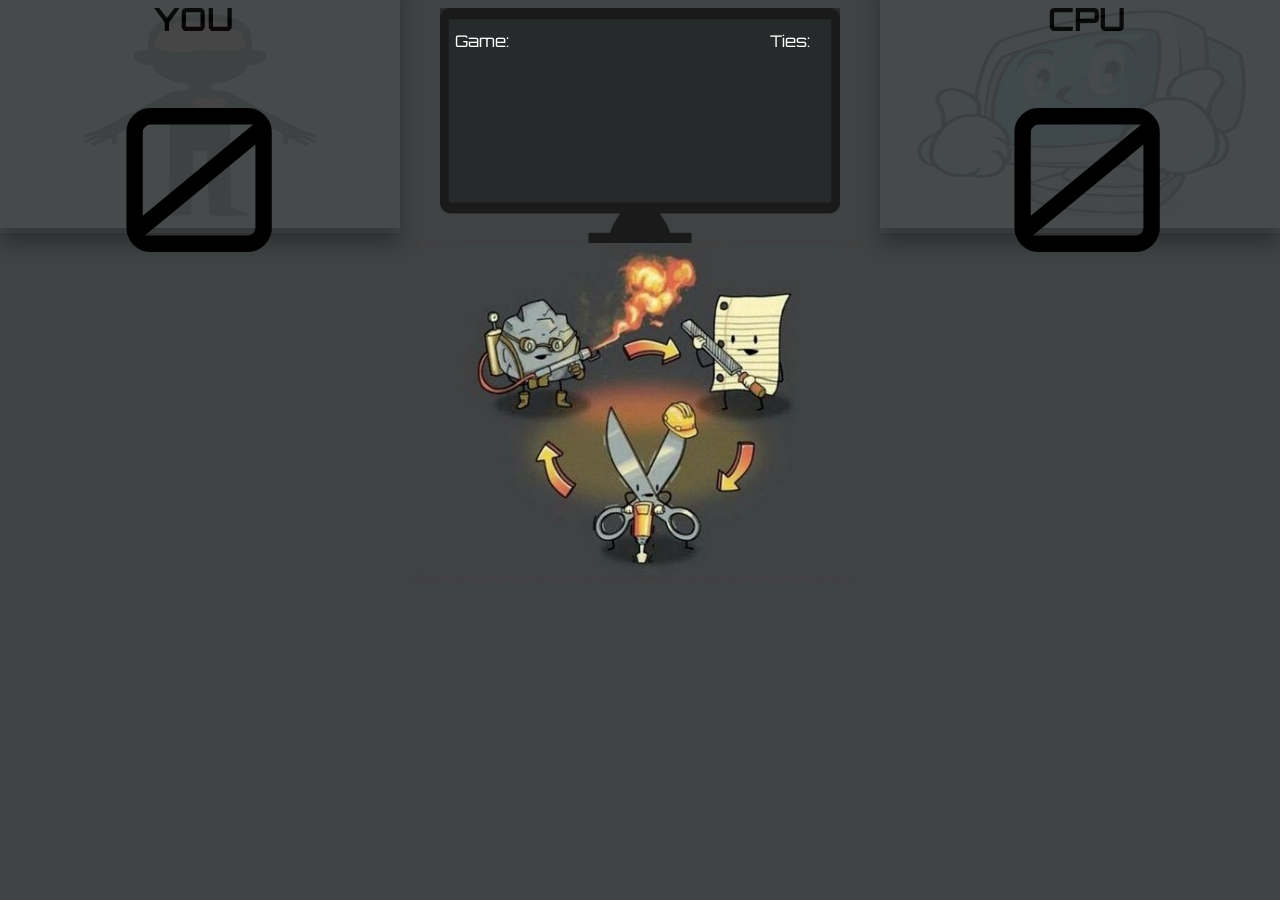
<file: index.html>
<!DOCTYPE html>
<html lang="en" dir="ltr">
  <head>
    <meta charset="utf-8">
    <title></title>
    <link href="https://fonts.googleapis.com/css?family=Orbitron" rel="stylesheet">

    <style media="screen">
      @import "stylebuttons.css";
    </style>

  </head>
  <body  style="background-size: 99%">

    <div class="human">
      <h1 class="htext">YOU</h1>
      <br>
      <h1 class="htext"></h1>
      <img class="hcimag" src="h.jpg" alt="">
      <p class="hscore" id="hscore"></p>
    </div>

    <div class="cpu">
      <h1 class="ctext">CPU</h1>
      <br>
      <h1 class="ctext"></h1>
      <img class="hcimag" src="c.jpg" alt="">
      <p class="cscore" id="cscore"></p>
    </div>

    <div class="tv">
      <img class="imgtv" src="television.png" alt="">
      <p class="board" id="games">Game:</p>
      <p class="tie" id="tie">Ties:</p>
      <p id="result"></p>
    </div>

    <div class="butt">
      <div class="bt1">
        <button class="rock" type="button" name="rock" id="rockChoise">Rock</button>
      </div>
      <div class="bt2">
        <button class="paper" type="button" name="paper" id="paperChoise">Paper</button>
      </div>
      <div class="bt3">
        <button class="scissors" type="button" name="scissors" id="scissorsChoise">Scissors</button>
      </div>

    </div>





    <script type="text/javascript" src="buttons.js">

    </script>
  </body>
</html>
</file>
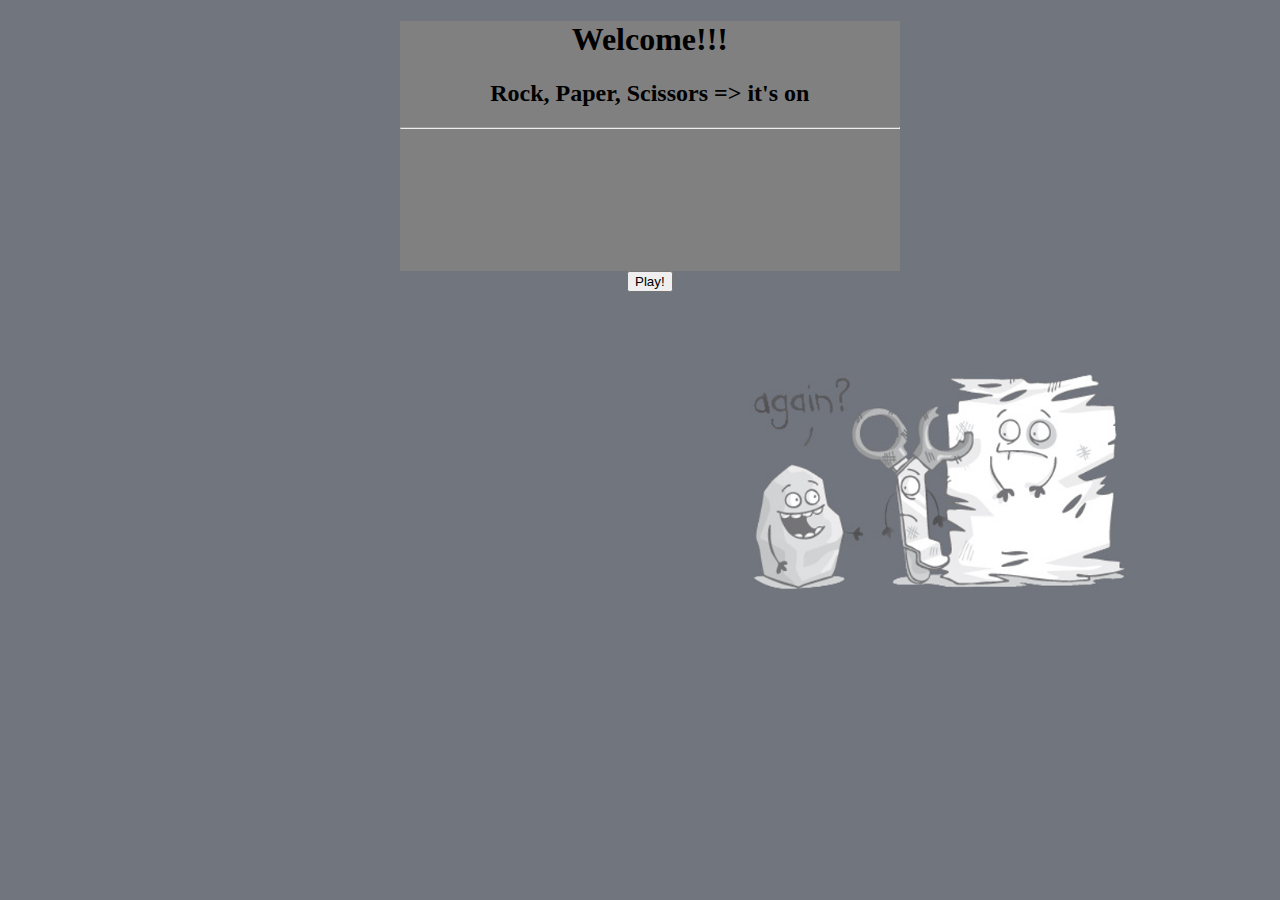
<file: viejo.html>
<!DOCTYPE html>
<html lang="en" dir="ltr">
  <head>
    <meta charset="utf-8">
    <title>Game | Rock,Paper,Scissors</title>
  </head>
  <body background = "fondo.png" style="background-size: 99%">
    <div class="" align="center" style="background-color: gray; height: 250px; width: 500px; position: relative; left: 31%;">
      <h1>Welcome!!!</h1>
      <h2>Rock, Paper, Scissors => it's on</h2>
      <p id="humanRes"></p>
      <p id="cpuRes"></p>
      <p id="tie"></p>
      <hr>
      <p id="total"></p>

    </div>
    <div class="" align="center" style="background-color:transparent; height: 100px; width: 500px; position: relative; left: 31%;">
      <input type="button" value="Play!" id="play"/>
    </div>
    <script type="text/javascript" src="game.js">


    </script>

  </body>
</html>
</file>
